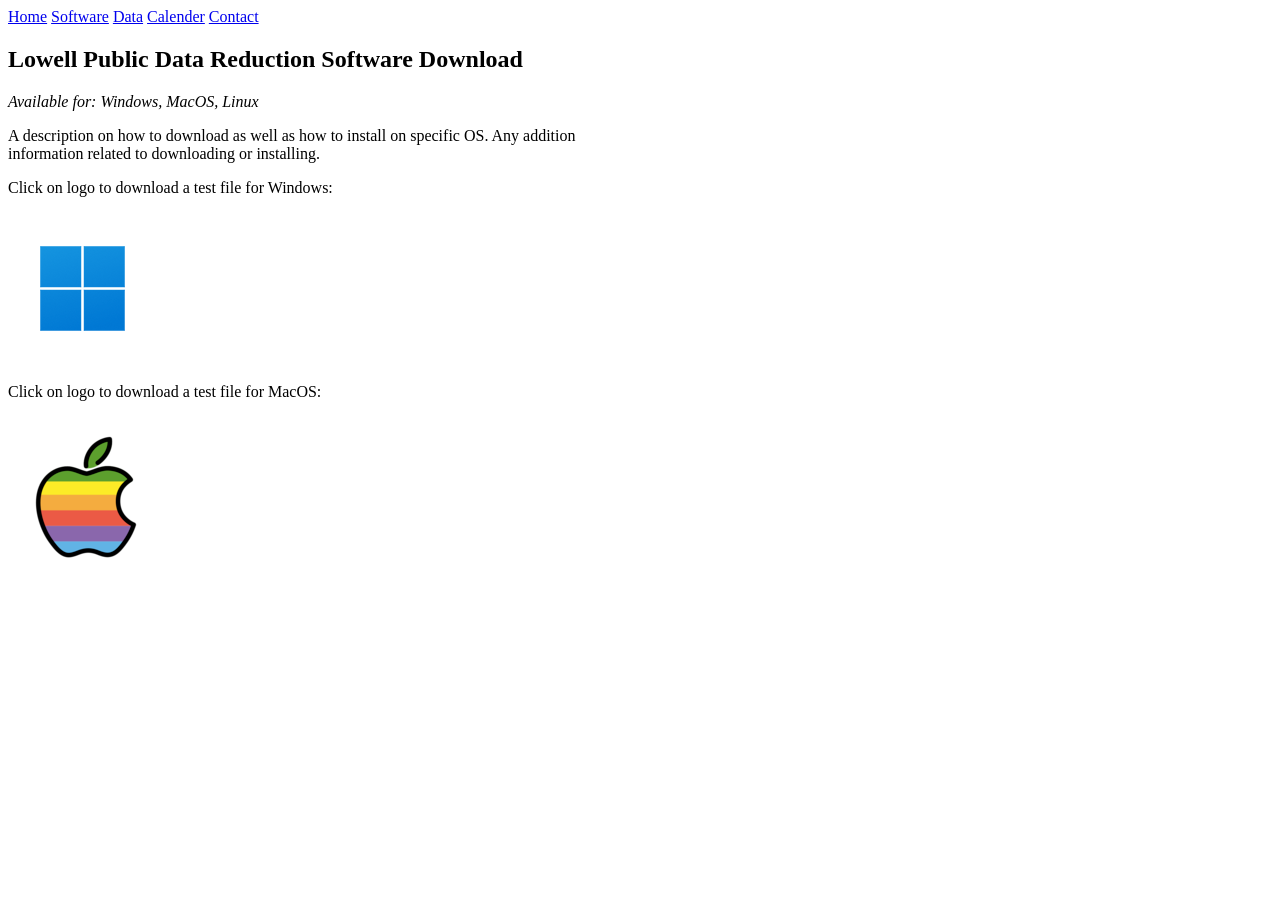
<file: downloads.html>
<!DOCTYPE html>
<html>
<meta charset="UTF-8">
<title>Lowell Public Data Portal: Software Download Page</title>
<meta name="viewport" content="width=device-width, initial-scale=1">
<link rel="stylesheet" href="https://www.w3schools.com/w3css/3/w3.css">
<body>

<!-- Navigation -->
<nav class="w3-bar w3-black">
  <a href="index.html" class="w3-button w3-bar-item">Home</a>
  <a href="downloads.html" class="w3-button w3-bar-item">Software</a>
  <a href="data.html" class="w3-button w3-bar-item">Data</a>
  <a href="calender.html" class="w3-button w3-bar-item">Calender</a>
  <a href="contact.html" class="w3-button w3-bar-item">Contact</a>
</nav>

<title>Lowell Public Data Portal Downloads</title>

<!-- Site Description -->
<section class="w3-container w3-center w3-content" style="max-width:600px">
  <h2 class="w3-wide">Lowell Public Data Reduction Software Download</h2>
  <p class="w3-opacity"><i>Available for: Windows, MacOS, Linux</i></p>
  <p class="w3-justify">A description on how to download as well as how to install on specific OS. Any addition information related to downloading or installing.</p>
  <p>Click on logo to download a test file for Windows:<p>

  <a href="/test_download0.txt" download="windows_test_file.txt">
    <img src="/css/images/windows_11_logo_by_getmyos.png" alt="Windows_test_download" width="150" height="150">
  </a>
  <p>Click on logo to download a test file for MacOS:<p>

  <a href="/test_download1.txt" download="mac_test_file.txt">
    <img src="/css/images/apple-logo.png" alt="MacOS_test_download" width="160" height="160">
  </a>
</section>

</body>
</html>
</file>
